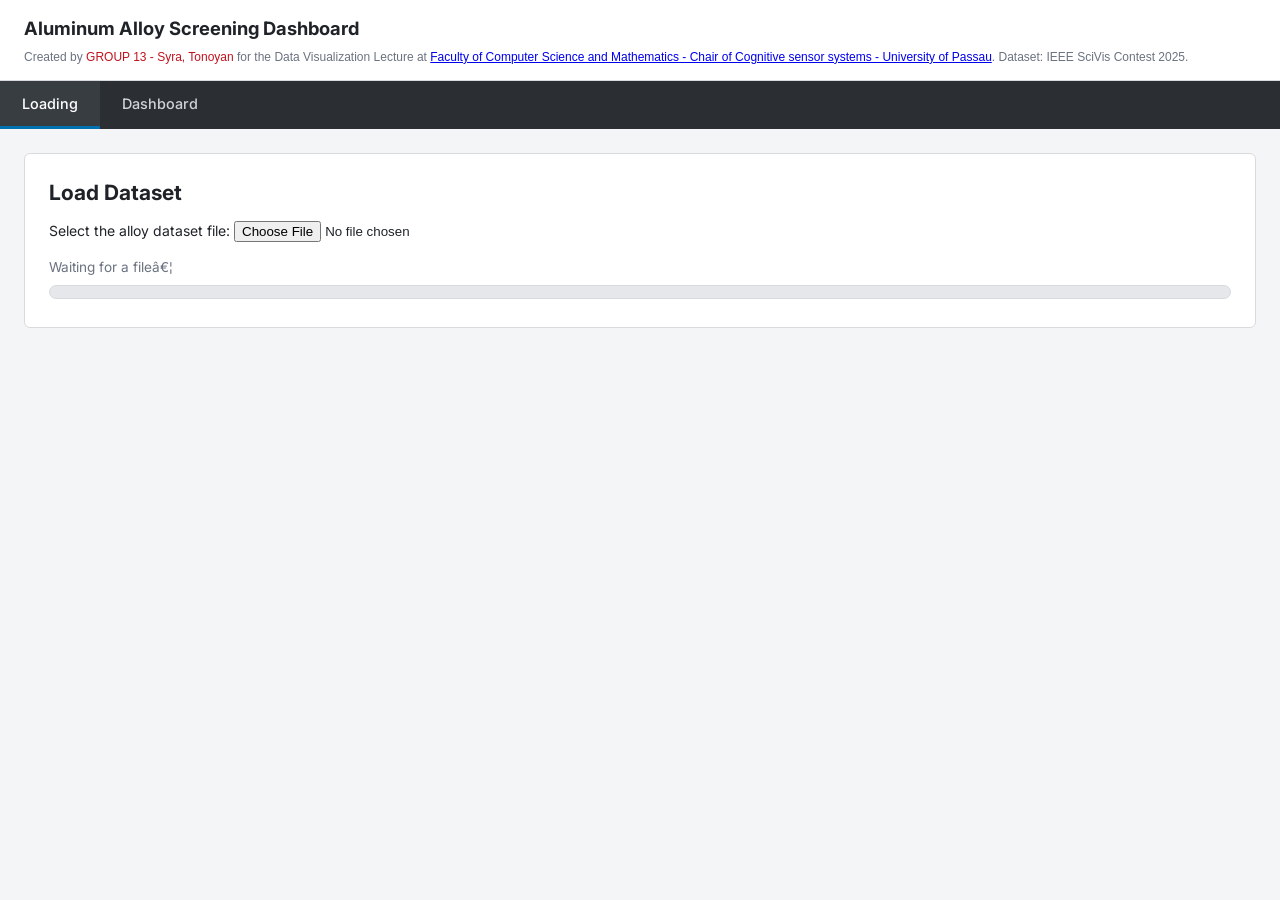
<file: src/index.html>
<!DOCTYPE html>
<!--
* Aluminum Alloy Screening Dashboard
* IEEE SciVis Contest 2025 — Data Visualization, University of Passau
* GROUP 13 - Syra, Tonoyan
*
* (Copyright University of Passau, Chair of Cognitive Sensor Systems).
-->

<html lang="en">
<head>
    <meta charset="Latin-1">
    <title>Aluminum Alloy Screening Dashboard</title>

    <link rel="stylesheet" type="text/css" href="style.css">
    <link rel="stylesheet" type="text/css" href="t1_modal.css">

    <!-- include d3 -->
    <script src="https://d3js.org/d3.v7.min.js"></script>

    <!-- shared cross-view session state (docs/pipeline_contract.md) -->
    <script src="pipeline.js"></script>

    <!-- data-side helpers (data/ lives one level up, as a sibling of src/) -->
    <script src="../data/stock_loader.js"></script>

    <!-- per-view components (see docs/project_schedule.md component ownership) -->
    <script src="loading_tab.js"></script>
    <script src="t1_modal.js"></script>
    <script src="t2_umap.js"></script>
    <script src="t3_violin.js"></script>
    <script src="t4_filter.js"></script>
    <script src="t5_spider.js"></script>
    <script src="t6_table.js"></script>
</head>

<body onload="init()">

<header id="appHeader">
    <div id="headerTitle">
        <h1>Aluminum Alloy Screening Dashboard</h1>
        <p id="credits">
            Created by <span class="instructions">GROUP 13 - Syra, Tonoyan</span>
            for the Data Visualization Lecture at <a href="https://www.fim.uni-passau.de/digitale-bildverarbeitung">Faculty of Computer
            Science and Mathematics - Chair of Cognitive sensor systems - University of Passau</a>.
            Dataset: IEEE SciVis Contest 2025.
        </p>
    </div>

    <!-- Placeholder for T1 project chips, appear when "Apply" button is clicked (t1_modal.js) -->
    <div id="projectChips"></div>

     <!-- openProjectModal() in t1_modal.js, switching of hidden attribute in loading_tab.js -->
    <button id="addProjectBtn" class="btn-primary" onclick="openProjectModal()" hidden>+ Add Project</button>
</header>


<!--  Client Project Setup window T1  -->
<div id="projectModalOverlay" class="modal-overlay" hidden> <!--openProjectModal() clears hidden-->
    <div class="modal" role="dialog" aria-modal="true" aria-labelledby="modalTitle">
        <div class="modal-header">
            <h2 id="modalTitle">Client Project Setup</h2>
            <button class="modal-close" onclick="closeProjectModal()" aria-label="Close">&times;</button>
        </div>

        <!-- t1_modal.js fills one or two .project-form columns in here -->
        <div class="project-forms" id="projectFormArea"></div>

        <!-- reveals the 7 secondary-tier property rows in every form -->
        <button id="t1SeeMoreBtn" class="btn-secondary" onclick="toggleT1Secondary()">See more (7 secondary properties)</button>

        <button id="addProjectBBtn" class="btn-secondary" onclick="addProjectB()">+ Add Project B</button>
        <button id="removeProjectBBtn" class="btn-secondary" onclick="removeProjectB()" hidden>&times; Remove Project B</button>

        <div class="modal-actions">
            <button class="btn-secondary" onclick="closeProjectModal()">Cancel</button>
            <button id="applyProjectBtn" class="btn-primary" onclick="applyProjects()">Apply</button>
        </div>
    </div>
</div>


<!-- Tab bar: Loading (default) -> Dashboard (T1-T6 workflow) -->
<nav id="tabBar">
    <button class="tablink" id="defaultOpen" onclick="openPage('Loading', this)">Loading</button>
    <button class="tablink" onclick="openPage('Dashboard', this)">Dashboard</button>
</nav>


<!-- Loading tab: file upload, progress bar, post-load data preview     -->

<section id="Loading" class="tabcontent">

    <div class="panel">
        <h2>Load Dataset</h2>
        <p>Select the alloy dataset file: <input id="upload" type="file"></p>

        <!-- loading animation -->
        <div id="loadingProgress" class="progress-block">
            <div class="progress-step-label" id="progressStepLabel">Waiting for a file…</div>
            <div class="progress-track">
                <div class="progress-fill" id="progressFill"></div>
            </div>
            <div class="progress-steps-count" id="progressStepsCount"></div>
        </div>
    </div>

    <div class="panel" id="dataPreviewPanel" hidden> <!-- filled by loading_tab.js -->
        <h2>Data Preview</h2>
        <p>Read-only inspection of the full dataset</p>
        <div id="dataTable"></div>
        <div class="pagination">
            <button id="prevPageBtn">Previous</button>
            <span id="pageCounter">Page 1 of 1</span>
            <button id="nextPageBtn">Next</button>
        </div>
    </div>

</section>

<!-- ================================================================= --><!-- Dashboard tab: T2 | T3 | T4 top row, T5 + T6 bottom strip           -->
<section id="Dashboard" class="tabcontent">
    <div class="dashboard-workflow">

        <!-- T2: UMAP overview -->
        <div class="view-panel view-t2" id="panel-t2">
            <div class="view-header">
                <h2>Overview</h2>
                <span class="view-tag">T2</span>
            </div>
            <div class="view-body">
                <canvas id="canvasT2" width="1100" height="320"></canvas>
                <div class="view-placeholder" id="placeholderT2">Waiting for data to load…</div>
            </div>
        </div>

        <!-- T3: violin plot -->
        <div class="view-panel view-t3" id="panel-t3">
            <div class="view-header">
                <h2>Property Distributions</h2>
                <span class="view-tag">T3</span>
                <button id="seeMoreBtn" class="btn-secondary" hidden>See more</button>
            </div>
            <div class="view-body">
                <canvas id="canvasT3" width="1100" height="320"></canvas>
                <div class="view-placeholder" id="placeholderT3">Waiting for data to load…</div>
            </div>
        </div>

        <!-- T4: linked scatter / filter panel -->
        <div class="view-panel view-t4" id="panel-t4">
            <div class="view-header">
                <h2>Filter &amp; Select</h2>
                <span class="view-tag">T4</span>
            </div>
            <div class="view-body">
                <div id="legendT4" class="shared-legend"></div>

                <!-- the 3 default plots sit next to each other in one row -->
                <div class="t4-row" id="t4DefaultRow">
                    <div class="scatter-panel" id="panelT4-1">
                        <div class="axis-select"><span>YS vs CSC</span></div>
                        <canvas id="canvasT4-1" width="360" height="240"></canvas>
                    </div>

                    <div class="scatter-panel" id="panelT4-2">
                        <div class="axis-select">
                            <label>X: <select id="t4-2-x"></select></label>
                            <label>Y: <select id="t4-2-y"></select></label>
                        </div>
                        <canvas id="canvasT4-2" width="360" height="240"></canvas>
                    </div>

                    <div class="scatter-panel" id="panelT4-bar">
                        <div class="axis-select"><span>Scrap composition</span></div>
                        <canvas id="canvasT4-bar" width="360" height="240"></canvas>
                    </div>
                </div>

                <!-- added plots (max 3) appear here, in a row below the defaults -->
                <div class="t4-row" id="t4ExtraPlots"></div>

                <button id="addPlotBtn" class="btn-secondary">+ Add plot</button>
                <div class="view-placeholder" id="placeholderT4">Waiting for data to load…</div>
            </div>
        </div>

        <!-- T5 + T6 bottom strip -->
        <div class="view-strip view-t5t6" id="panel-t5t6">

            <!-- T5: spider chart comparison -->
            <div class="view-panel view-t5" id="panel-t5">
                <div class="view-header">
                    <h2>Compare Candidates</h2>
                    <span class="view-tag">T5</span>
                </div>
                <div class="view-body spider-body">
                    <canvas id="canvasT5-A" width="320" height="320"></canvas>
                    <canvas id="canvasT5-B" width="320" height="320" hidden></canvas>
                    <div id="alertBanner" class="alert-banner"></div> <!-- Alert banner for T5 -->
                    <div class="view-placeholder" id="placeholderT5">Select up to 4 alloys in T4 to compare.</div>
                </div>
            </div>

            <!-- T6: characteristics lookup table -->
            <div class="view-panel view-t6" id="panel-t6">
                <div class="view-header">
                    <h2>Characteristics</h2>
                    <span class="view-tag">T6</span>
                </div>
                <div class="view-body">
                    <div id="tableT6"></div>
                    <div class="view-placeholder" id="placeholderT6">Select alloys in T4 to see full details.</div>
                </div>
            </div>

        </div>
    </div>
</section>

</body>
</html>
</file>
<file: src/style.css>
/*
* Aluminum Alloy Screening Dashboard — main.css (shared skeleton)
* Owner: Both · Branch: shared-skeleton
* Design tokens (Wong/Okabe-Ito palette, spacing, type) per
* docs/nested_model_L1_L2_L3_L4_report.md §3.2.1 and project_schedule.md
* "Shared CSS tokens" pre-coding checklist item.
*/

@import url("https://fonts.googleapis.com/css2?family=Inter:wght@400;500;600;700&display=swap");

:root {
    /* Wong / Okabe-Ito 7-family palette (colorblind-safe) */
    --color-ks1295: #E69F00;
    --color-6082:   #56B4E9;
    --color-2024:   #009E73;
    --color-batbox: #0072B2;
    --color-3003:   #D55E00;
    --color-4032:   #CC79A7;
    --color-mixed:  #888888;

    /* project constraint lines (never reuse family hues, §3.2.2) */
    --color-constraint: #222222;

    /* alert channels */
    --color-danger:  #C1121F;
    --color-warning: #E69F00;
    --color-success: #1E8E3E;

    /* type */
    --font-base: "Inter", -apple-system, "Segoe UI", Helvetica, Arial, sans-serif;

    /* spacing scale (base unit 8px) */
    --space-1: 4px;
    --space-2: 8px;
    --space-3: 16px;
    --space-4: 24px;
    --space-5: 32px;

    /* chrome */
    --page-bg:     #f4f5f7;
    --panel-bg:    #ffffff;
    --canvas-bg:   #ffffff;
    --border-color:#d8dadd;
    --text-color:  #1f2328;
    --text-muted:  #6b7280;
    --radius:      6px;
}

* { box-sizing: border-box; }

/* Guarantee [hidden] always wins: several rules below (e.g. `.view-body
   canvas`, `.view-placeholder`) set an explicit `display` at equal or
   higher specificity than the UA default `[hidden]{display:none}`, which
   would otherwise silently keep JS-hidden elements visible. */
[hidden] { display: none !important; }

body {
    height: 100%;
    margin: 0;
    font: 14px/1.4 var(--font-base);
    color: var(--text-color);
    background: var(--page-bg);
}

h1, h2, h3, h4 { font-family: var(--font-base); margin: 0 0 var(--space-2); }

/* ---------------------------------------------------------------- */
/* Header bar + T1 legend chips                                      */
/* ---------------------------------------------------------------- */

#appHeader {
    display: flex;
    align-items: center;
    justify-content: space-between;
    gap: var(--space-3);
    padding: var(--space-3) var(--space-4);
    background: var(--panel-bg);
    border-bottom: 1px solid var(--border-color);
}

#headerTitle h1 { font-size: 1.15rem; }

#credits {
    font: 12px sans-serif;
    color: var(--text-muted);
    margin: 0;
}

.instructions { color: var(--color-danger); }
.optional { color: darkgreen; }

#projectChips {
    display: flex;
    align-items: center;
    gap: var(--space-2);
    flex: 1;
    justify-content: center;
    flex-wrap: wrap;
}

.project-chip {
    display: inline-flex;
    align-items: center;
    gap: var(--space-1);
    padding: var(--space-1) var(--space-2);
    border-radius: 999px;
    border: 1px solid var(--border-color);
    background: #fafafa;
    font-size: 0.8rem;
    cursor: pointer;
    /* never narrower than 72px; once a long name pushes it to 90px the name
       stops growing and truncates with an ellipsis instead */
    min-width: 72px;
    max-width: 90px;
}

.project-chip:hover { background: #eee; }

.project-chip .chip-swatch {
    width: 10px;
    height: 10px;
    border-radius: 50%;
    flex-shrink: 0; /* the swatch keeps its size; only the name shrinks */
    background: var(--color-constraint);
}

/* min-width:0 lets a flex child shrink below its content size, which is what
   actually enables the ellipsis to kick in */
.project-chip .chip-name {
    overflow: hidden;
    text-overflow: ellipsis;
    white-space: nowrap;
    min-width: 0;
}

.project-chip.project-b .chip-swatch { background: #666; }

/* ---------------------------------------------------------------- */
/* Buttons                                                            */
/* ---------------------------------------------------------------- */

.btn-primary, .btn-secondary {
    font: 500 0.85rem var(--font-base);
    padding: var(--space-2) var(--space-3);
    border-radius: var(--radius);
    border: 1px solid transparent;
    cursor: pointer;
}

.btn-primary {
    background: var(--color-batbox);
    color: #fff;
}
.btn-primary:hover { background: #005a91; }

.btn-secondary {
    background: #fff;
    border-color: var(--border-color);
    color: var(--text-color);
}
.btn-secondary:hover { background: #f0f0f0; }

/* ---------------------------------------------------------------- */
/* Tab bar                                                            */
/* ---------------------------------------------------------------- */

#tabBar {
    display: flex;
    background: #2b2f33;
}

.tablink {
    background-color: transparent;
    color: #cfd3d8;
    border: none;
    outline: none;
    cursor: pointer;
    padding: 14px 22px;
    font: 500 0.9rem var(--font-base);
    border-bottom: 3px solid transparent;
}

.tablink:hover { background-color: #383d42; color: #fff; }

.tablink.active {
    color: #fff;
    border-bottom-color: var(--color-batbox);
    background-color: #383d42;
}

.tabcontent {
    display: none;
    padding: var(--space-4);
}

.tabcontent.active { display: block; }

/* ---------------------------------------------------------------- */
/* Generic panel                                                     */
/* ---------------------------------------------------------------- */

.panel {
    background: var(--panel-bg);
    border: 1px solid var(--border-color);
    border-radius: var(--radius);
    padding: var(--space-4);
    margin-bottom: var(--space-4);
}

/* ---------------------------------------------------------------- */
/* Loading tab — progress bar ("line filling up the box")            */
/* ---------------------------------------------------------------- */

.progress-block { margin-top: var(--space-3); }

.progress-step-label {
    font-size: 0.85rem;
    color: var(--text-muted);
    margin-bottom: var(--space-2);
}

.progress-track {
    position: relative;
    width: 100%;
    height: 14px;
    background: #e5e7eb;
    border: 1px solid var(--border-color);
    border-radius: 7px;
    overflow: hidden;
}

.progress-fill {
    position: absolute;
    left: 0;
    top: 0;
    height: 100%;
    width: 0%;
    background: linear-gradient(90deg, var(--color-batbox), var(--color-2024));
    border-radius: 7px 0 0 7px;
    transition: width 0.4s ease;
}

/* animated stripe while a step is actively running */
.progress-fill.is-active {
    background-image: linear-gradient(
        45deg,
        rgba(255, 255, 255, 0.28) 25%,
        transparent 25%,
        transparent 50%,
        rgba(255, 255, 255, 0.28) 50%,
        rgba(255, 255, 255, 0.28) 75%,
        transparent 75%,
        transparent
    );
    background-size: 28px 28px;
    animation: progress-stripes 0.9s linear infinite;
}

.progress-fill.is-complete { background: linear-gradient(90deg, var(--color-2024), var(--color-2024)); }

@keyframes progress-stripes {
    from { background-position: 0 0; }
    to   { background-position: 28px 0; }
}

.progress-steps-count {
    font-size: 0.75rem;
    color: var(--text-muted);
    margin-top: var(--space-1);
    text-align: right;
}

/* ---------------------------------------------------------------- */
/* Data preview table + pagination (loading tab, §4.0.2)             */
/* ---------------------------------------------------------------- */

.dataTableClass {
    width: 100%;
    border-collapse: collapse;
    font-size: 0.78rem;
}

.tableHeaderClass {
    border: 1px solid var(--border-color);
    padding: 5px 8px;
    background-color: #eef0f2;
    font-weight: 600;
    text-transform: uppercase;
    position: sticky;
    top: 0;
}

.tableBodyClass {
    border: 1px solid var(--border-color);
    padding: 5px 8px;
    white-space: nowrap;
    max-width: 140px;
    overflow: hidden;
    text-overflow: ellipsis;
}

.tableBodyClass:hover { background: rgba(0, 0, 0, 0.06); cursor: default; }

#dataTable { max-height: 60vh; overflow: auto; border: 1px solid var(--border-color); }

.pagination {
    display: flex;
    align-items: center;
    gap: var(--space-3);
    margin-top: var(--space-3);
}

.pagination button {
    font: 500 0.8rem var(--font-base);
    padding: var(--space-1) var(--space-3);
    border-radius: var(--radius);
    border: 1px solid var(--border-color);
    background: #fff;
    cursor: pointer;
}

.pagination button:disabled { opacity: 0.4; cursor: not-allowed; }

/* ---------------------------------------------------------------- */
/* Dashboard workflow layout: T2 | T3 | T4  +  T5/T6 bottom strip     */
/* ---------------------------------------------------------------- */

.dashboard-workflow {
    display: grid;
    grid-template-columns: 1fr;
    gap: var(--space-4);
}

/* T2, T3, T4 each occupy their own full-width row */
.view-t2, .view-t3, .view-t4 { grid-column: 1; min-height: 260px; }

/* T5 + T6 share a single row, side by side */
.view-strip.view-t5t6 {
    grid-column: 1;
    display: grid;
    grid-template-columns: 1fr 1fr;
    gap: var(--space-4);
}

.view-panel {
    position: relative;
    background: var(--panel-bg);
    border: 1px solid var(--border-color);
    border-radius: var(--radius);
    display: flex;
    flex-direction: column;
    min-height: 340px;
}

.view-header {
    display: flex;
    align-items: center;
    gap: var(--space-2);
    padding: var(--space-2) var(--space-3);
    border-bottom: 1px solid var(--border-color);
}

.view-header h2 { font-size: 0.95rem; flex: 1; }

.view-tag {
    font: 600 0.7rem var(--font-base);
    color: var(--text-muted);
    background: #eef0f2;
    padding: 2px 6px;
    border-radius: 4px;
}

.view-body {
    position: relative;
    flex: 1;
    padding: var(--space-3);
    overflow: auto;
}

.view-body canvas {
    background: var(--canvas-bg);
    width: 100%;
    max-width: 100%;
    display: block;
}

/* Explicit CSS display height for the T3 canvas. setupHiDPICanvas overwrites
   the width/height ATTRIBUTES (the backing store), so the DISPLAY size must
   be pinned in CSS instead — otherwise the canvas would grow to whatever the
   backing-store height happens to be. */
#canvasT3 { height: 360px; }

/* placeholder state shown until session.loaded === true (§4.0) */
.view-placeholder {
    position: absolute;
    inset: var(--space-3);
    display: flex;
    align-items: center;
    justify-content: center;
    text-align: center;
    color: var(--text-muted);
    font-size: 0.85rem;
    border: 1px dashed var(--border-color);
    border-radius: var(--radius);
    background: repeating-linear-gradient(
        45deg,
        rgba(0, 0, 0, 0.015),
        rgba(0, 0, 0, 0.015) 8px,
        transparent 8px,
        transparent 16px
    );
}

/* T3 "see more" secondary attributes */
#seeMoreBtn { margin-left: auto; }

/* T4 scatter sub-panels + shared legend */
.shared-legend {
    display: flex;
    gap: var(--space-3);
    flex-wrap: wrap;
    margin-bottom: var(--space-3);
    font-size: 0.75rem;
}

/* a row of scatter panels sitting side by side (the 3 defaults, and each
   batch of added plots). flex-wrap lets them drop to the next line on very
   narrow screens instead of overflowing. */
.t4-row {
    display: flex;
    gap: var(--space-3);
    flex-wrap: wrap;
    margin-bottom: var(--space-3);
}

/* each panel shares the row equally; min-width:0 lets the canvas inside
   shrink to fit rather than forcing the row wider than its container */
.t4-row .scatter-panel {
    flex: 1 1 0;
    min-width: 0;
    margin-bottom: 0;
}

.scatter-panel { margin-bottom: var(--space-3); }

.axis-select {
    display: flex;
    gap: var(--space-3);
    margin-bottom: var(--space-2);
    font-size: 0.8rem;
}

/* T5 spider strip */
.spider-body {
    display: flex;
    gap: var(--space-4);
    align-items: flex-start;
    flex-wrap: wrap;
}

.spider-body canvas { width: 320px; height: 320px; max-width: 100%; }

.alert-banner {
    flex-basis: 100%;
    order: 2;
    font-size: 0.85rem;
    color: var(--color-warning);
    font-weight: 600;
}

/* ---------------------------------------------------------------- */
/* Texture-fill swatches — redundant channel for family hue (§3.2.1) */
/* ---------------------------------------------------------------- */

.legend-swatch {
    display: inline-block;
    width: 14px;
    height: 14px;
    border-radius: 3px;
    border: 1px solid rgba(0, 0, 0, 0.25);
    vertical-align: middle;
}

.texture-ks1295 { background-color: var(--color-ks1295); }

.texture-6082 {
    background-color: var(--color-6082);
    background-image: repeating-linear-gradient(0deg, rgba(255,255,255,.55) 0 2px, transparent 2px 5px);
}

.texture-2024 {
    background-color: var(--color-2024);
    background-image: radial-gradient(rgba(255,255,255,.6) 1px, transparent 1.4px);
    background-size: 5px 5px;
}

.texture-batbox {
    background-color: var(--color-batbox);
    background-image: repeating-linear-gradient(45deg, rgba(255,255,255,.55) 0 2px, transparent 2px 5px);
}

.texture-3003 {
    background-color: var(--color-3003);
    background-image:
        repeating-linear-gradient(45deg, rgba(255,255,255,.4) 0 2px, transparent 2px 5px),
        repeating-linear-gradient(-45deg, rgba(255,255,255,.4) 0 2px, transparent 2px 5px);
}

.texture-4032 {
    background-color: var(--color-4032);
    background-image: repeating-linear-gradient(90deg, rgba(255,255,255,.55) 0 2px, transparent 2px 5px);
}

.texture-mixed {
    background-color: var(--color-mixed);
    background-image: radial-gradient(rgba(255,255,255,.5) 1px, transparent 1.2px);
    background-size: 4px 4px;
}

/* ---------------------------------------------------------------- */
/* Misc reused elements (axes, tooltip)                               */
/* ---------------------------------------------------------------- */

svg { font: 10px sans-serif; }

.axis line, .axis path { fill: none; stroke: #000; shape-rendering: crispEdges; }
.axis text { fill: black; }

fieldset { border-width: 0; }

div.tooltip {
    position: absolute;
    text-align: left;
    padding: 6px 8px;
    background: #313639;
    color: #f9f9f9;
    border-radius: 8px;
    pointer-events: none;
    font-size: 0.7rem;
    z-index: 50;
}

.t6-table { width: 100%; border-collapse: collapse; font-size: 12px; }
.t6-table th, .t6-table td { padding: 4px 8px; border-bottom: 1px solid #eee; text-align: left; }
.t6-table td:not(:first-child) { text-align: right; }


.legend-item   { display: inline-flex; align-items: center; gap: 4px; margin: 0 12px 4px 0; font-size: 12px; }
.legend-swatch { width: 12px; height: 12px; display: inline-block; border-radius: 2px; }
.shared-legend { margin-bottom: 8px; }
.t4-row        { display: flex; flex-wrap: wrap; gap: 12px; margin-bottom: 8px; }
.scatter-panel { display: flex; flex-direction: column; gap: 4px; }
.axis-select   { font-size: 11px; color: #333; }
</file>
<file: src/t1_modal.css>
/*
* t1_modal.css — T1 Project Setup modal
*/

.modal-overlay {
    position: fixed;
    inset: 0;
    background: rgba(0, 0, 0, 0.45);
    display: flex;
    align-items: center;
    justify-content: center;
    z-index: 100;
}

.modal-overlay[hidden] { display: none; }

.modal {
    background: #fff;
    border-radius: var(--radius);
    width: min(880px, 92vw);
    max-height: 88vh;
    overflow-y: auto;
    padding: var(--space-4);
    box-shadow: 0 12px 32px rgba(0, 0, 0, 0.25);
}

.modal-header {
    display: flex;
    align-items: center;
    justify-content: space-between;
    margin-bottom: var(--space-3);
}

.modal-header h2 { font-size: 1.05rem; }

.modal-close {
    border: none;
    background: none;
    font-size: 1.2rem;
    cursor: pointer;
    color: var(--text-muted);
}

.project-forms {
    display: grid;
    grid-template-columns: 1fr;
    gap: var(--space-4);
}

.project-forms.dual { grid-template-columns: 1fr 1fr; }

.project-form {
    border: 1px solid var(--border-color);
    border-radius: var(--radius);
    padding: var(--space-3);
}

.project-form label {
    display: block;
    font-size: 0.8rem;
    color: var(--text-muted);
    margin-bottom: var(--space-1);
}

.project-form input[type="text"],
.project-form input[type="number"] {
    width: 100%;
    padding: var(--space-1) var(--space-2);
    border: 1px solid var(--border-color);
    border-radius: 4px;
    font: 0.85rem var(--font-base);
    margin-bottom: var(--space-3);
}

/* !important: without it, `.constraint-table input[type="number"]` below has
   equal specificity and comes later in the file, so it silently wins the
   cascade and the red border never appears even though the .invalid class
   is correctly applied by t1_modal.js. */
.project-form input.invalid,
.constraint-table input.invalid {
    border-color: var(--color-danger) !important;
}

.constraint-table {
    width: 100%;
    border-collapse: collapse;
    font-size: 0.8rem;
    margin-bottom: var(--space-3);
}

.constraint-table th, .constraint-table td {
    border: 1px solid var(--border-color);
    padding: var(--space-1) var(--space-2);
    text-align: left;
}

.constraint-table th { background: #f0f1f3; font-weight: 600; }

.constraint-table tr.most-used td:first-child { font-weight: 600; }

/* secondary-tier rows are hidden until "See more" adds .show-secondary to
   the form container. Toggling the class (not re-rendering) means anything
   already typed into a secondary row survives being hidden and re-shown. */
#projectFormArea:not(.show-secondary) .secondary-attr { display: none; }

#t1SeeMoreBtn { margin-top: var(--space-2); margin-right: var(--space-2); }

.constraint-table input[type="number"] {
    width: 100%;
    border: 1px solid var(--border-color);
    border-radius: 4px;
    padding: 2px 6px;
    font: 0.8rem var(--font-base);
    margin: 0;
}

.modal-actions {
    display: flex;
    justify-content: flex-end;
    gap: var(--space-2);
    margin-top: var(--space-3);
}

#addProjectBBtn, #removeProjectBBtn { margin-top: var(--space-2); }
</file>
